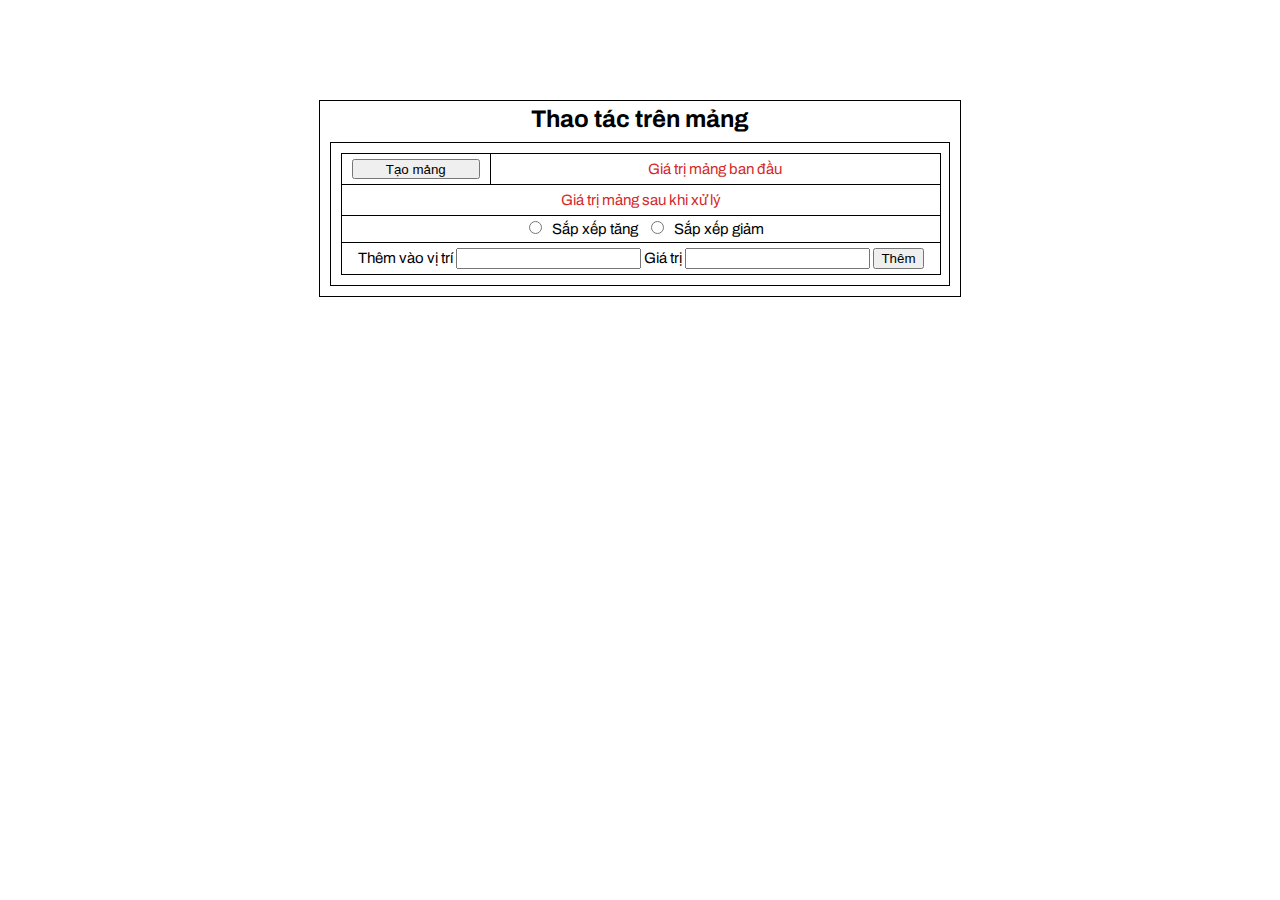
<file: inedx.html>
<!DOCTYPE html>
<html lang="en">
<head>
    <meta charset="UTF-8">
    <meta http-equiv="X-UA-Compatible" content="IE=edge">
    <meta name="viewport" content="width=device-width, initial-scale=1.0">
    <title>Yêu Cầu 02</title>
    <link rel="stylesheet" href="css/style.css">
</head>
<body>
    <nav class="window">
        <h3>Thao tác trên mảng</h3>
        <div class="window-main">
            <div class="main-1">
                <div class="create">
                    <button class="btn-1">Tạo mảng</button>
                    <span class="seperate"></span>
                    <ul class="input">Giá trị mảng ban đầu</ul>
                </div>
            </div>
            <div class="main-2">
                <p class="output">Giá trị mảng sau khi xử lý</p>
            </div>
            <div class="main-3">
                <form>
                    <input class="optn" name="option" type="radio" value="up" />Sắp xếp tăng
                    <input class="optn" name="option" type="radio" value="down" />Sắp xếp giảm
                </form>
            </div>
            <div class="main-4">
                <form class="insert">
                    <u>Thêm vào vị trí</u>
                    <input class="position" type="num">
                    <u>Giá trị</u>
                    <input class="value" type="num">
                    <input type="button" value="Thêm">
                </form>
            </div>
        </div>
    </nav>
    <script src="js/script.js"></script>
</body>
</html>
</file>
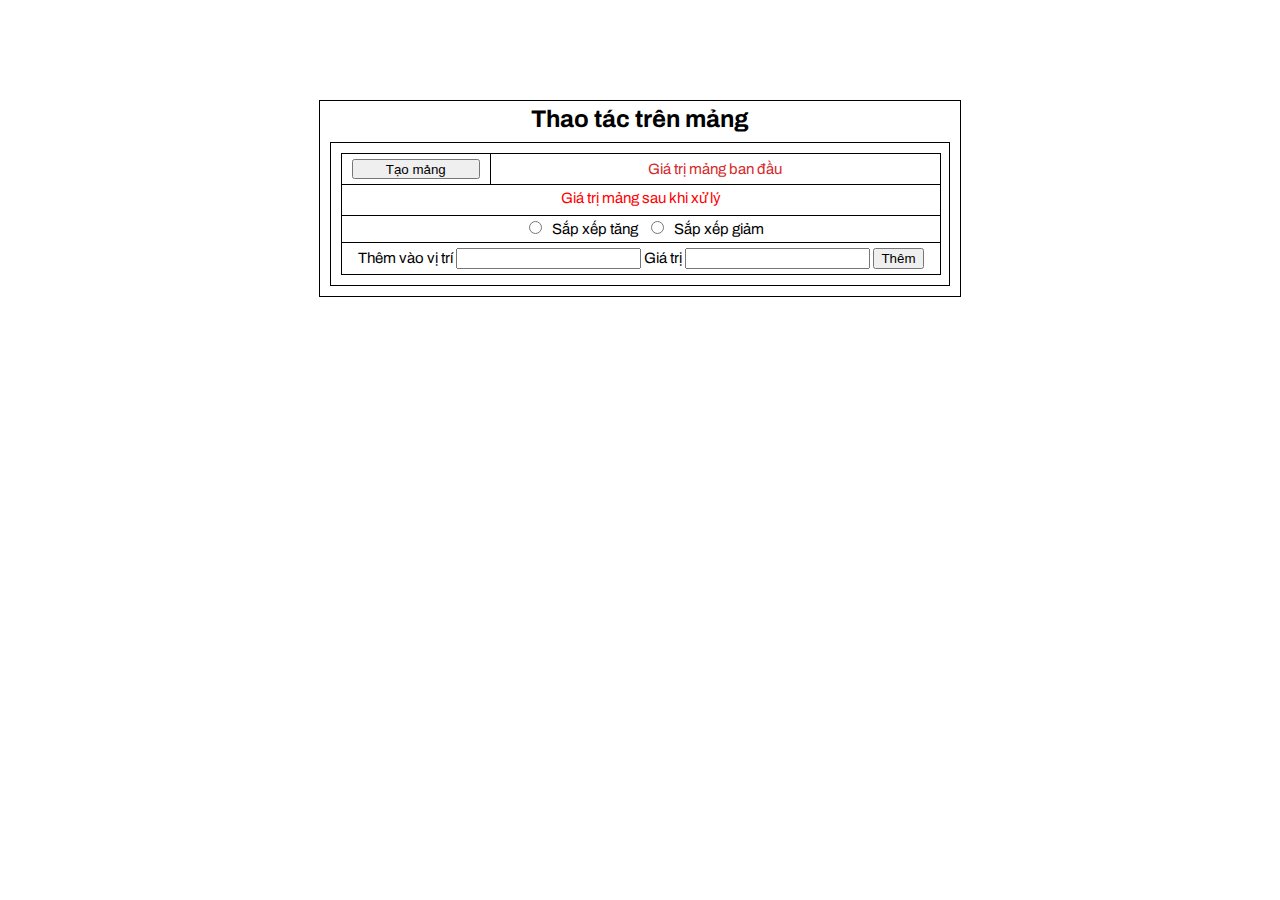
<file: Yeucau02/inedx.html>
<!DOCTYPE html>
<html lang="en">

<head>
    <meta charset="UTF-8">
    <meta http-equiv="X-UA-Compatible" content="IE=edge">
    <meta name="viewport" content="width=device-width, initial-scale=1.0">
    <title>Yêu Cầu 02</title>
    <link rel="stylesheet" href="css/style.css">
</head>

<body>
    <nav class="window">
        <h3>Thao tác trên mảng</h3>
        <div class="window-main">
            <div class="main-1">
                <div class="create">
                    <button class="btn-1" onclick="RandomArrNumber()">Tạo mảng</button>
                    <span class="seperate"></span>
                    <ul id="random-input" class="input">Giá trị mảng ban đầu</ul>
                </div>
            </div>
            <div class="main-2">
                <p id="output" style="color: red;">Giá trị mảng sau khi xử lý</p>
            </div>
            <div class="main-3">
                <form action="" id="form" onchange="sapXep()">
                    <input id="increase" class="optn" name="option" type="radio" value="up" />Sắp xếp tăng
                    <input id="decrease" class="optn" name="option" type="radio" value="down" />Sắp xếp giảm
                </form>
            </div>
            <div class="main-4">
                <form class="insert">
                    <u>Thêm vào vị trí</u>
                    <input id="index" class="position" type="number">
                    <u>Giá trị</u>
                    <input id="number" class="value" type="number">
                    <input type="button" onclick="insertNumber()" value="Thêm">
                </form>
            </div>
        </div>
    </nav>
    <script src="js/script.js"></script>
</body>

</html>
</file>
<file: css/style.css>
@import url('https://fonts.googleapis.com/css2?family=Archivo:wght@300;400;500;600;700;800;900&display=swap');
*{
    margin: 0;
}
body{
    margin-top: 100px;
    font-family: 'Archivo', sans-serif;
    font-size: 15px;
    display: flex;
    width: 100%;
}
.window{
    width: 50%;
    border: 1px solid #000;
    margin: 0 auto;

}
h3{
    text-align: center;
    font-size: 1.5rem;
    margin-top: 5px;
}
p,ul{
    font-size: 15px;
    text-align: center;
    color: rgb(212, 42, 42);
}
.window-main{
    margin: 10px;
    border: 1px solid #000;
    padding: 10px
}

.main-1,
.main-2,
.main-3,
.main-4{
    padding: 5px 0
}


/* Start: Main - 1 */
.main-1{
    width: 100%;
    border: 1px solid #000;
}
.create{
    margin: 0 10px;
    display: flex;
    justify-content: center;
    height: 20px;
}
.btn-1{
    width: 30%;
    height: 20px;
}
.btn-1:hover{
    cursor: pointer;
}
.seperate{
    position: relative;
    top: -5px;
    margin: 0 10px;
    height: 30px;
    border-right: 1px solid #000;
}
.input{
    padding: 0 ;
    width: 100%;
    height: 20px;
    text-align: center;
    margin: 0 10px;
    margin-top: 2px;

}
/* End: Main - 1 */


/* Start: Main - 2 */
.main-2{
    width: 100%;
    height: 20px;
    border-left: 1px solid #000;
    border-right: 1px solid #000;
}
.output{
    padding: 0 auto;
    margin-top: 2px;
}
/* End: Main - 2 */

/* Start: Main - 3 */
.main-3{
    width: 100%;
    display: flex;
    justify-content: center;
    border-top: 1px solid #000;
    border-left: 1px solid #000;
    border-right: 1px solid #000;
}
.optn{
    margin: 0 10px;
}
/* End: Main - 3 */


/* Start: Main - 4 */
.main-4{
    width: 100%;
    display: flex;
    justify-content: center;
    border: 1px solid #000;
}
u{
    text-decoration: none;
}

/* End: Main - 4 */
</file>
<file: Yeucau02/css/style.css>
@import url('https://fonts.googleapis.com/css2?family=Archivo:wght@300;400;500;600;700;800;900&display=swap');
*{
    margin: 0;
}
body{
    margin-top: 100px;
    font-family: 'Archivo', sans-serif;
    font-size: 15px;
    display: flex;
    width: 100%;
}
.window{
    width: 50%;
    border: 1px solid #000;
    margin: 0 auto;

}
h3{
    text-align: center;
    font-size: 1.5rem;
    margin-top: 5px;
}
p,ul{
    font-size: 15px;
    text-align: center;
    color: rgb(212, 42, 42);
}
.window-main{
    margin: 10px;
    border: 1px solid #000;
    padding: 10px
}

.main-1,
.main-2,
.main-3,
.main-4{
    padding: 5px 0
}


/* Start: Main - 1 */
.main-1{
    width: 100%;
    border: 1px solid #000;
}
.create{
    margin: 0 10px;
    display: flex;
    justify-content: center;
    height: 20px;
}
.btn-1{
    width: 30%;
    height: 20px;
}
.btn-1:hover{
    cursor: pointer;
}
.seperate{
    position: relative;
    top: -5px;
    margin: 0 10px;
    height: 30px;
    border-right: 1px solid #000;
}
.input{
    padding: 0 ;
    width: 100%;
    height: 20px;
    text-align: center;
    margin: 0 10px;
    margin-top: 2px;

}
/* End: Main - 1 */


/* Start: Main - 2 */
.main-2{
    width: 100%;
    height: 20px;
    border-left: 1px solid #000;
    border-right: 1px solid #000;
}
.output{
    padding: 0 auto;
    margin-top: 2px;
}
/* End: Main - 2 */

/* Start: Main - 3 */
.main-3{
    width: 100%;
    display: flex;
    justify-content: center;
    border-top: 1px solid #000;
    border-left: 1px solid #000;
    border-right: 1px solid #000;
}
.optn{
    margin: 0 10px;
}
/* End: Main - 3 */


/* Start: Main - 4 */
.main-4{
    width: 100%;
    display: flex;
    justify-content: center;
    border: 1px solid #000;
}
u{
    text-decoration: none;
}

/* End: Main - 4 */
</file>
